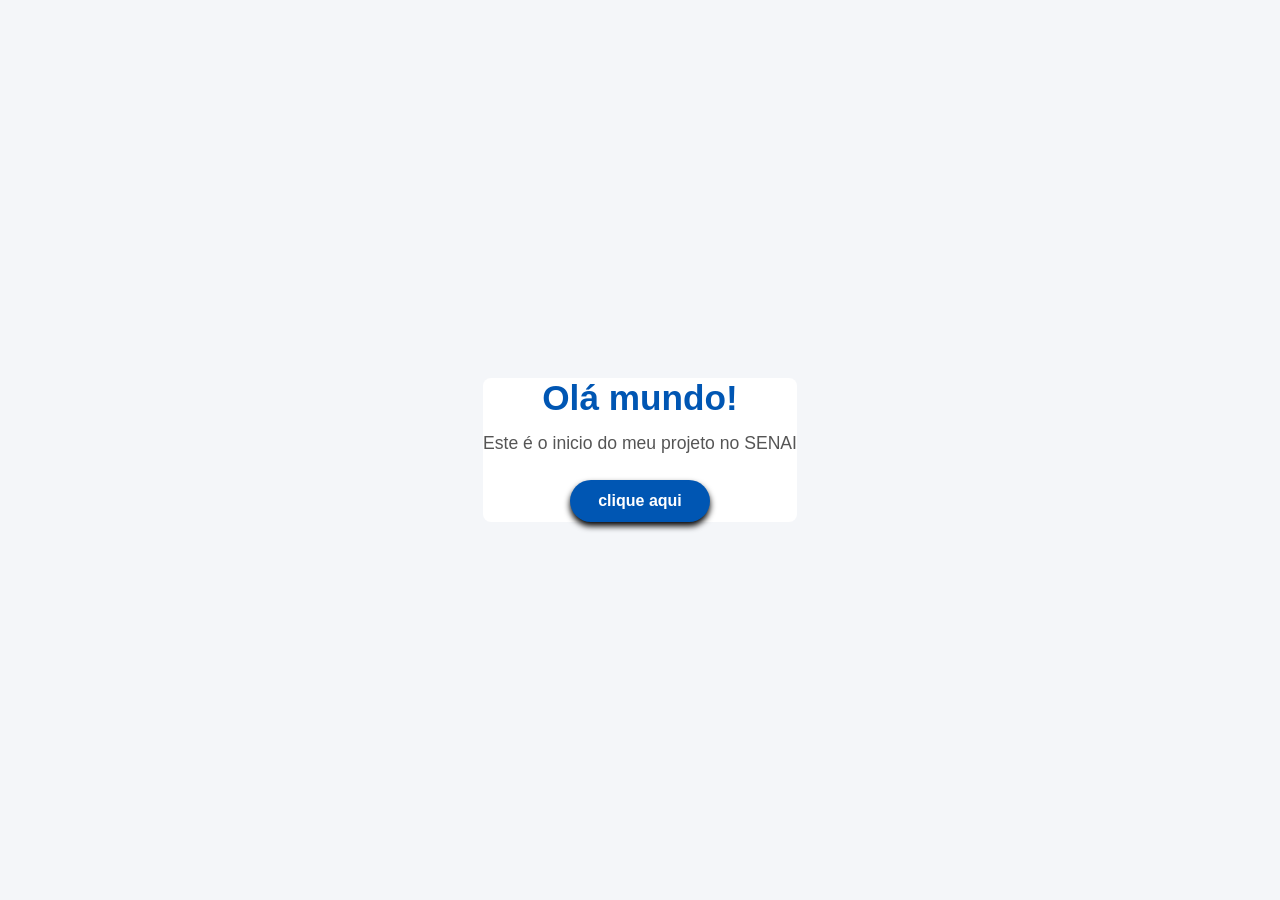
<file: index.html>
<!DOCTYPE html>
<html lang="pt-br">
    <head>
        <meta charset="UTF-8">
        <meta name="viewport" content="width=device-width, initial-scale=1.0">
        <title>Minha primeira página</title>
        <link rel="stylesheet" href="style.css">
    </head>
    <body>
        <main class="container">
        <h1>Olá mundo!</h1>
        <p>Este é o inicio do meu projeto no SENAI</p>
        <button id="btn-alert"> clique aqui</button>
        </main>
        <script src="script.js"></script>
    </body>
</html>
</file>
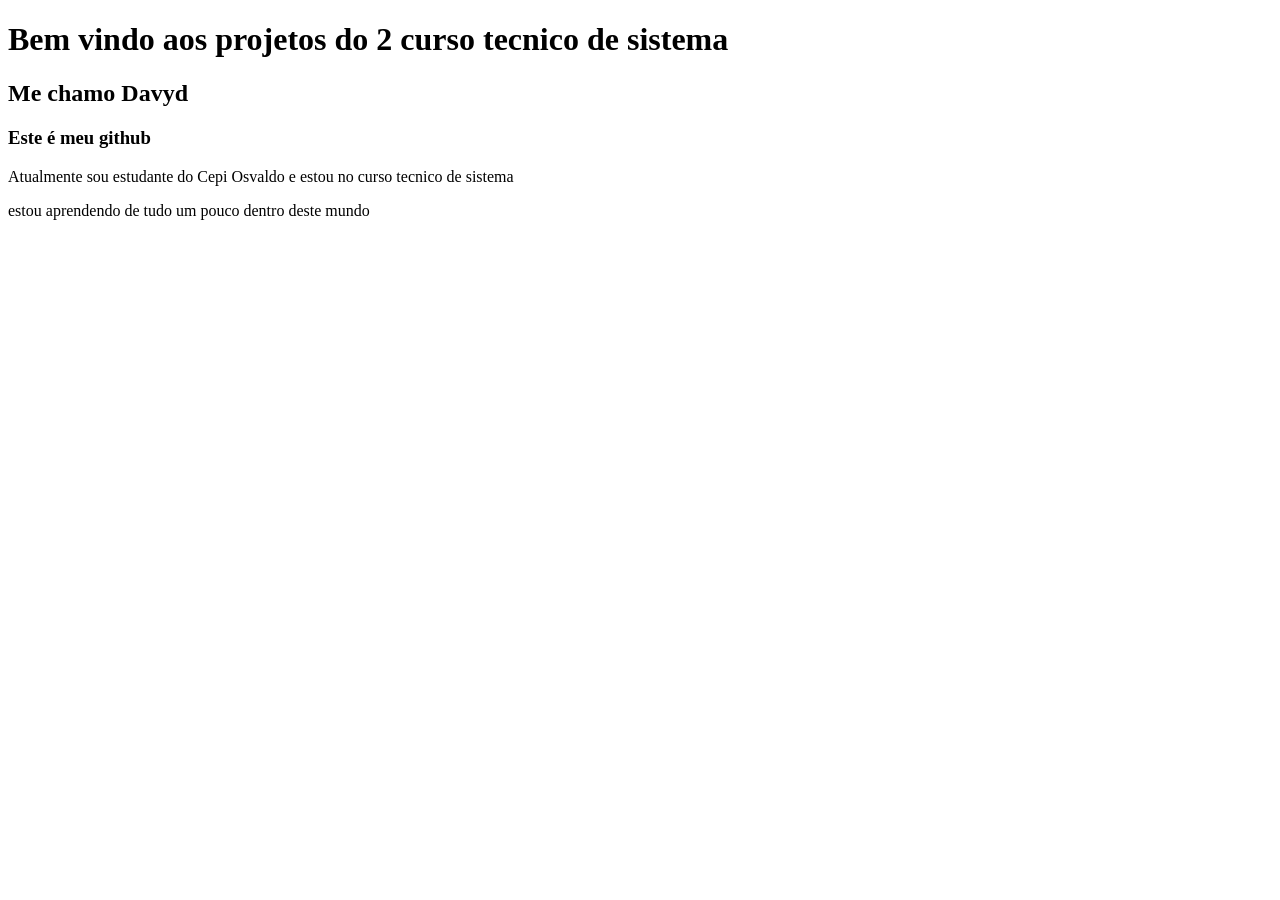
<file: tal-coisa.html>
<!DOCTYPE html>
<html lang="pt-br">
<head>
    <meta charset="UTF-8">
    <meta name="viewport" content="width=device-width, initial-scale=1.0">
    <title>Document</title>
</head>
<body>
    <h1>Bem vindo aos projetos do 2 curso tecnico de sistema</h1>
    <h2>Me chamo Davyd</h2>
    <h3>Este é meu github</h3>

    <p>Atualmente sou estudante do Cepi Osvaldo e estou no curso tecnico de sistema</p>
    <p>estou aprendendo de tudo um pouco dentro deste mundo </p>
    
</body>
</html>
</file>
<file: style.css>
* {
    margin: 0;
    padding: 0;
    box-sizing: border-box;
    font-family: 'Segoe UI', Tahoma, 'Segoe UI', Tahoma, Geneva, Verdana, sans-serif
}
body {
    background-color: #f4f6f9;
    color: #333333;
    display: flex;
    justify-content: center;
    align-items: center;
    min-height: 100vh;
}
.container {
    max-width: 100%;
    background-color: white;
    border-radius: 8px;
    box-shadow: black;
}
body {
    flex-direction: column;
    text-align: center;
    padding: 20px;
}
h1 {
    color: #0056b3;
    font-size: 2.2rem;
    margin-bottom: 12px;
}


p {
    color: #555555;
    font-size: 1.1rem;
    line-height: 1.5;
    margin-bottom: 24px;
}
button {
    background-color: #0056b3;
    color: #ffffff;
    border: none;
    padding: 12px 28px;
    font-size: 1rem;
    font-weight: 600;
    border-radius: 60px;
    cursor: pointer;
    transition: background-color 0.2s ease, transform 0.1s ease;
    box-shadow: 0 4px 6px rgba(0, 0, 0, 1) ;
}
button:hover {
 background-color: #003e80;
}

button:active {
    transform: scale(0);
}
</file>
